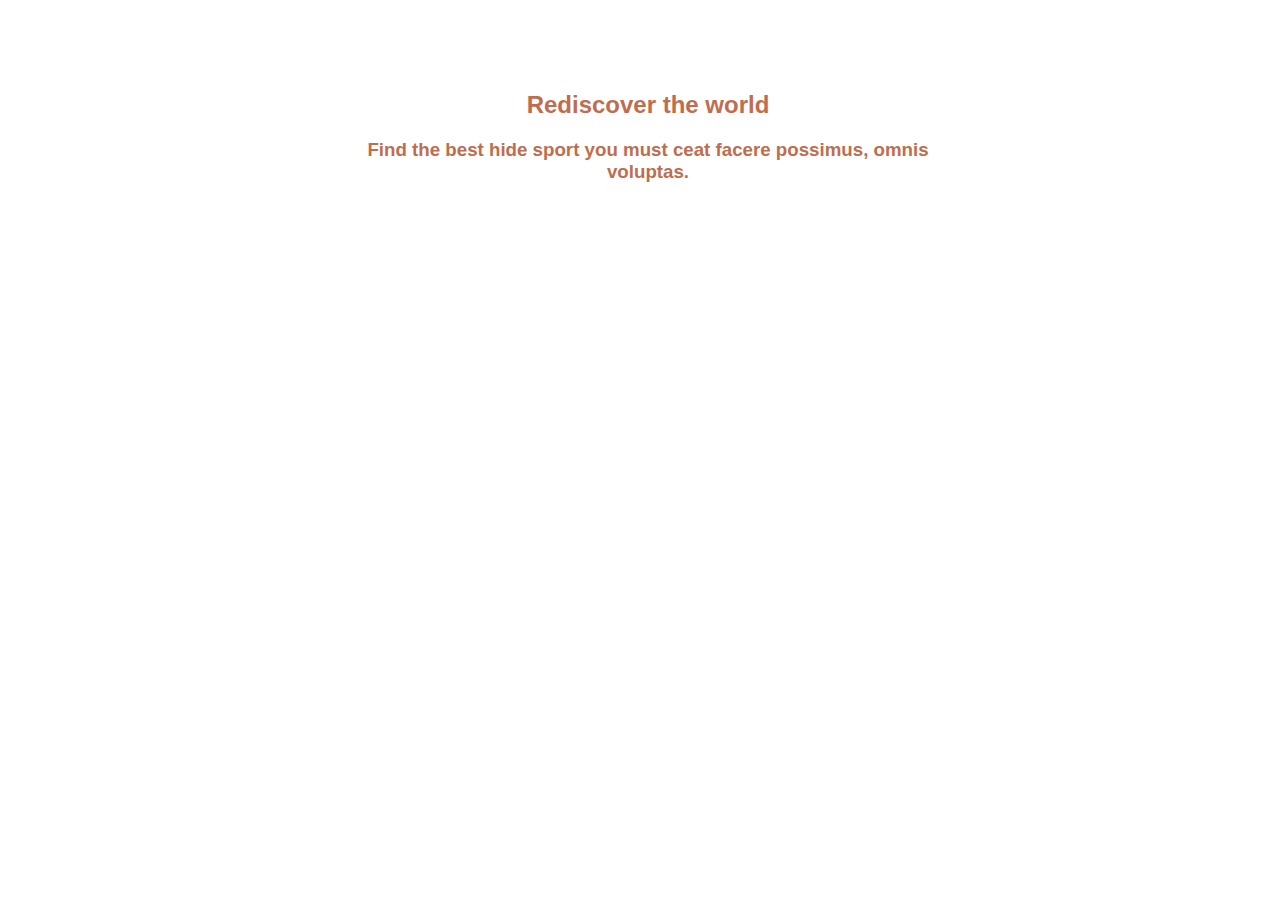
<file: index.html>
<!DOCTYPE html>
<html lang="en">

<head>
    <meta charset="UTF-8">
    <meta name="viewport" content="width=device-width, initial-scale=1.0">
    <title>Document</title>
    <link rel="stylesheet" href="style.css">
</head>

<body>

    <header id="homepage-header">
        <img class="logo" src="img/logo-white.svg" alt="TitleWebsite" id="logo">
        <div class="headerText">
            <h2>Rediscover the world</h2>
            <h3>Find the best hide sport you must ceat facere possimus, omnis voluptas.</h3>
        </div>

        <nav>
            <ul class="top-nav">
                <li><a class="black" href="index.html">Home</a></li>
                <li><a class="black text" href="cities.html">Cities</a></li>
                <li><a class="black text" href="index.html">About</a></li>
            </ul>
        </nav>
    </header>

    <main>
        <!--GRID HERE IN CSS FOR RESPONSIVE LAYOUT-->
        <template>

            <a href="">

                <article class="citiesContainer">

                    <div class="cityContent">
                        <!-- <h1></h1>-->
                        <img src="http://ssays.dk/kea/common_interest_images/barcelona" alt="">
                    </div>
                    <div class="cityName">
                        <h1></h1>
                    </div>
                </article>
            </a>
        </template>

    </main>
    <script src="script.js"></script>
</body>

</html>
</file>
<file: style.css>
@import url(//db.onlinewebfonts.com/c/2f4b0e58eb39868d3fad42ed32abdd38?family=ActaPosterW01-Regular);
@import url('https://fonts.googleapis.com/css2?family=Roboto:ital,wght@0,300;0,700;1,300;1,700&display=swap');

/* main variables */
:root {
    --bg-color: #F2C166;
    --link-color: #07B2D9;
    --color-3: #0487D9;
    --color-4: #BF6D4E;
    --color-5: #D9320D;
    --color-6: #6f6f6f;

    --primary-font: 'Archivo Black', sans-serif;
    --secondary-font: 'Roboto', sans-serif;
    --main-text-color: #000;

    --white-space: 1rem;
}




#homepage-header {
    background-image: url(https://lp-cms-production.imgix.net/2019-06/GettyImages-109726358_high.jpg?auto=format&fit=crop&ixlib=react-8.6.4&h=520&w=1280&q=50&dpr=2);
    background-size: 100%;
    background-repeat: no-repeat;
    width: 100vw;
    height: 20vw;
    position: relative;


}
.logo {
    position: absolute;
    left: 1vw;
    top: 1vw;
    height: 10vw;
}
.headerText {
    position: absolute;
        top: 50%;
    left: 50%;
    transform: translate(-50%, -50%);
    text-align: center;
    font-family: var(--primary-font);
    color: var(--color-4);
}


.top-nav {
    width: 100%;
    padding-right: 40px;
    display: flex;
    position: absolute;
    justify-content: flex-end;
    top: 0;
}

.top-nav li {
    margin: 0 0 0 25px;
    list-style-type: none;

}

a {
    text-decoration: none;
    color: white;
    font-family: var(--primary-font);
}

ul {
    list-style-type: none;
}



/***RESPONSIVE LAYOUT***/

* {
    box-sizing: border-box;
}

#my-box {
    width: 80%;
    padding: 30px;

}

/**INDEX PAGE**/
main {
    display: grid;
    max-width: 90%;
    grid-template-columns: repeat(auto-fit, minmax(300px, 1fr));
    grid-gap: 15px;
    margin: 5% auto;

}

img {
    max-width: 100%;
    height: 20vw;
    object-fit: cover;
    display: block
}

.citiesContainer {
    box-shadow: rgba(0, 0, 0, 0.5) 0px 2px 8px;
    border-radius: 16px;
    cursor: pointer;
    overflow: hidden;
    position: relative;
}

.cityName {
    position: absolute;
    top: 50%;
    left: 50%;
    transform: translate(-50%, -50%);
    color: white;
    text-transform: uppercase;
    font-family: var(--primary-font);
}

/**CITY PAGE**/

/*article {
  display: grid;
  max-width: 90%;
  grid-template-columns: repeat(auto-fit, minmax(400px, 1fr));
  grid-gap: 15px;
  margin: 5% auto;

}

img {
  max-width: 100%;
  height: auto;
}*/
</file>
